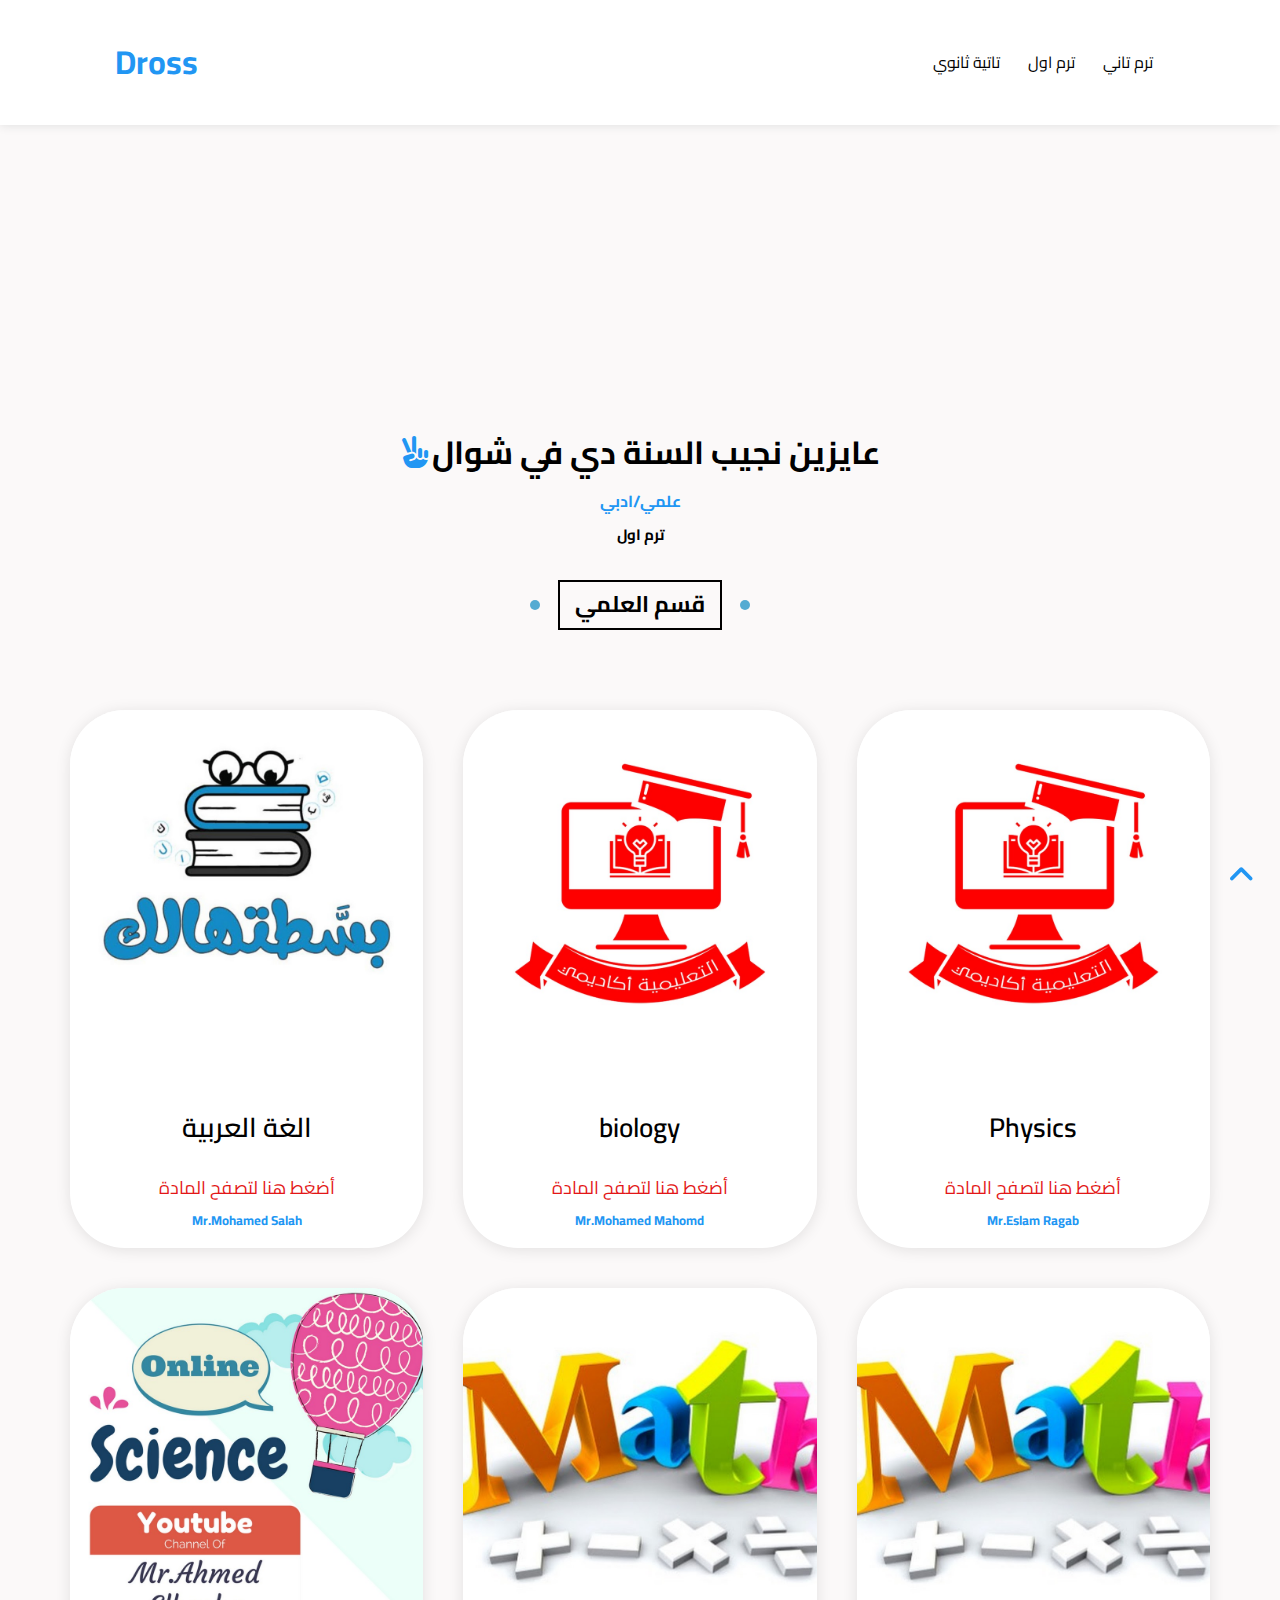
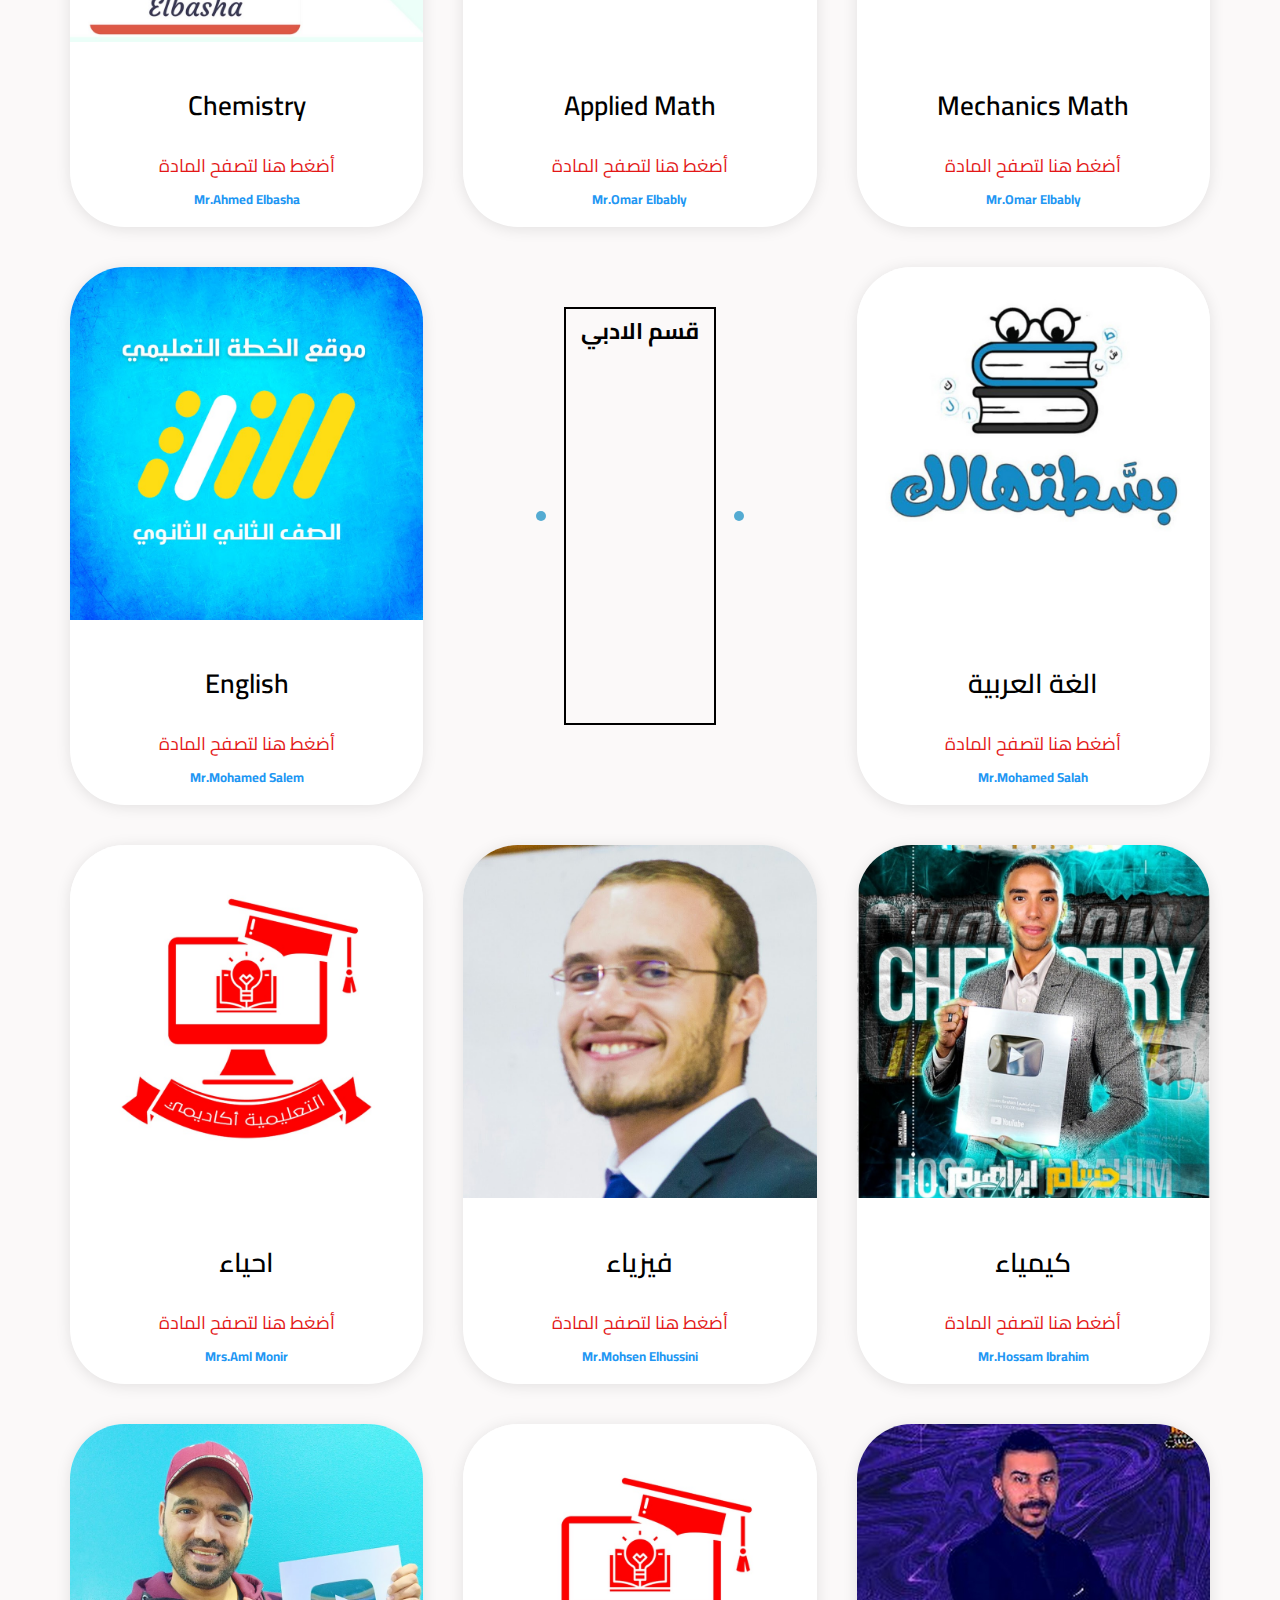
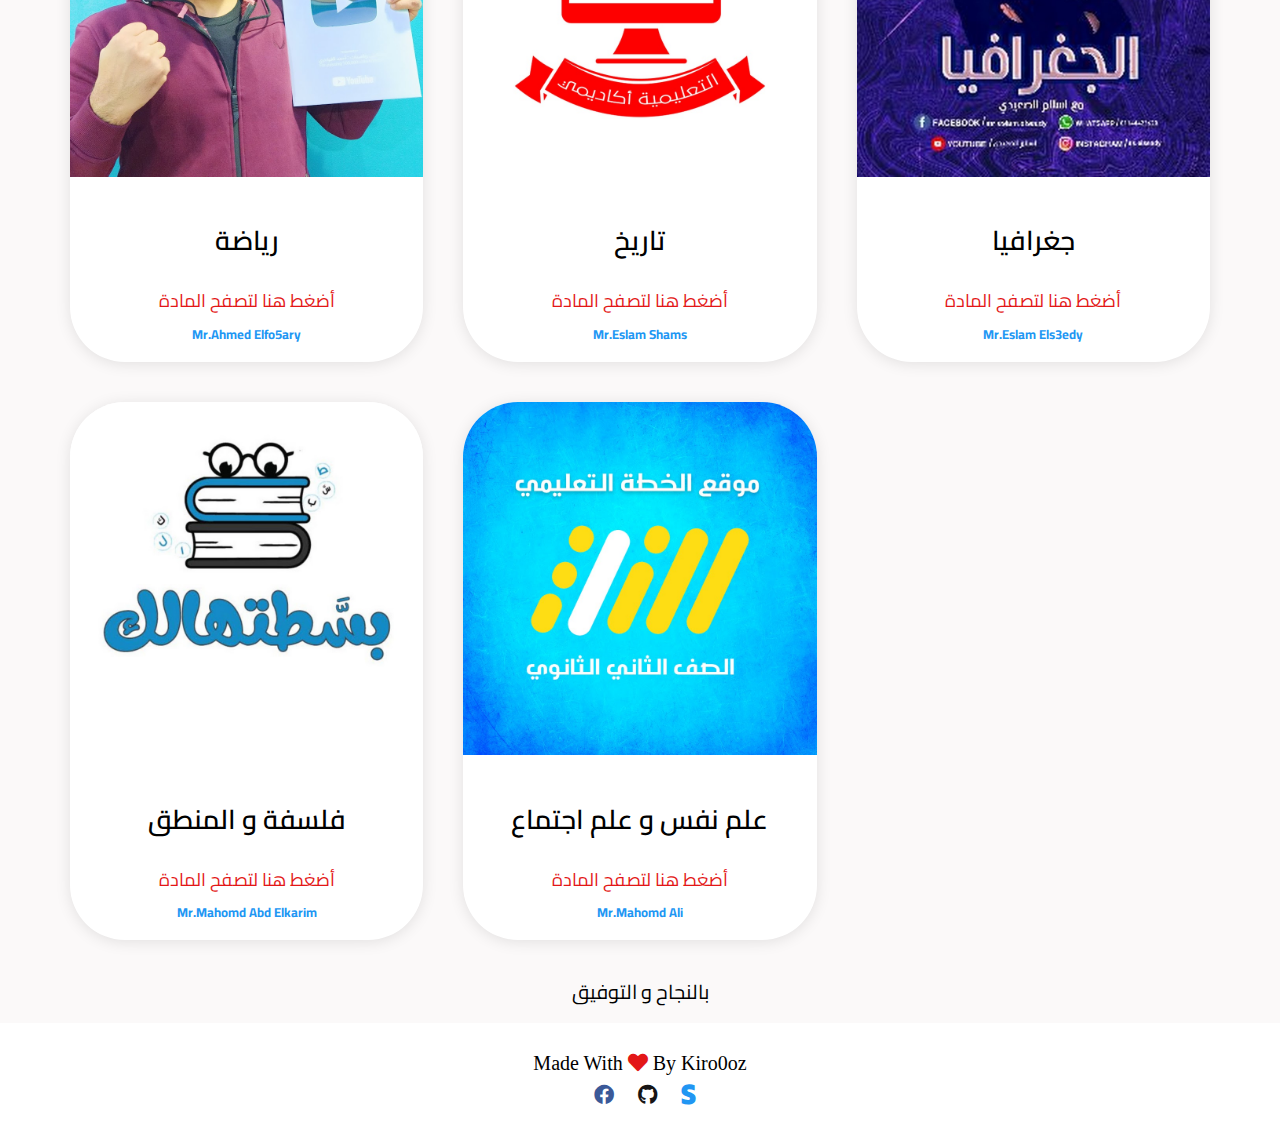
<file: first_tirm.html>
<!DOCTYPE html>
<html lang="en">

<head>
  <meta charset="UTF-8">
  <meta name="viewport" content="width=\, initial-scale=1.0">
  <title>DROSS</title>
  <!--  Main templete css file -->
  <link rel="stylesheet" href="CSS FOLDER/Work.CSS">
  <link rel="stylesheet" href="CSS FOLDER/home.css">
  <!-- Render all elments normally-->
  <link rel="stylesheet" href="CSS FOLDER/normalize.css">
  <!-- Font Awesome Library -->
  <link rel="stylesheet" href="CSS FOLDER/all.min.css">
  <!-- Google font -->
  <link rel="preconnect" href="https://fonts.googleapis.com">
  <link rel="preconnect" href="https://fonts.gstatic.com" crossorigin>
  <link href="https://fonts.googleapis.com/css2?family=Cairo:wght@200;300;400;600;700;900&display=swap"
    rel="stylesheet">
    <!-- icon IMAGE -->
    <link rel="icon" href="img/education.png">
</head>

<body>
<header>
  <div class="containerr">
    <nav>
      <a href="#" class="logo" id="logo">Dross</a>
      <div class="nav-links" id="navLinks">
        <i class="fa fa-times" onclick="hideMenu()"></i>
        <ul>
          <li><a href="home.html" class="active">تاتية ثانوي</a></li>
          <li><a href="first_tirm.html">ترم اول</a></li>
          <li><a href="sec_tirm.html">ترم تاني</a></li>
        </ul>
      </div>
      <i class="fa fa-bars" onclick="showMenu()"></i>
    </nav>
    <div class="text-box">
      <h1> <i class="fas fa-hand-peace"></i>عايزين نجيب السنة دي في شوال</h1>
      <p><a href="#elmy" class="elmy">علمي</a><a href="#adby" class="adby">/ادبي</a></p>
      <p class="first-tirm">ترم اول</p>
    </div>
  </div>
</header>


<div class="doros" id="doros">
  <div class="heading">
    <a id="elmy">
      <h2>قسم العلمي</h2>
    </a>
  </div>
  <div class="container">
    <div class="box">
      <img src="img/bshalk.jpg" alt="">
      <div class="text-boxx">
        <h3>الغة العربية</h3>
        <a href=https://www.youtube.com/c/%D8%A8%D8%B3%D8%B7%D8%AA%D9%87%D8%A7%D9%84%D9%8311/playlists target="_balnk"> أضغط هنا لتصفح المادة</a>
        <p class="mr">Mr.Mohamed Salah</p>
      </div>
    </div>
    <div class="box">
      <img src="img/elt3mia.jpg" alt="">
      <div class="text-boxx">
        <h3>biology</h3>
        <a href=https://www.youtube.com/watch?v=4DmwVOUTobE&list=PLdqVMYpRqXPvw-5wMhHgu-QMcK_r9e2kd&ab_channel=%D8%A7%D9%84%D8%AA%D8%B9%D9%84%D9%8A%D9%85%D9%8A%D8%A9%D8%A3%D9%83%D8%A7%D8%AF%D9%8A%D9%85%D9%8A"" target="_balnk">أضغط هنا لتصفح المادة</a>
        <p class="mr">Mr.Mohamed Mahomd</p>
      </div>
    </div>
    <div class="box">
      <img src="img/elt3mia.jpg" alt="">
      <div class="text-boxx">
        <h3>Physics</h3>
        <a href=https://www.youtube.com/watch?v=Bip46-j1pk0&list=PLdqVMYpRqXPtzGP_YrjZZbZa3D3enQHDN&index=1&ab_channel=%D8%A7%D9%84%D8%AA%D8%B9%D9%84%D9%8A%D9%85%D9%8A%D8%A9%D8%A3%D9%83%D8%A7%D8%AF%D9%8A%D9%85%D9%8A target="_balnk">أضغط هنا لتصفح المادة</a>
        <p class="mr">Mr.Eslam Ragab</p>
      </div>
    </div>
    <div class="box">
      <img src="img/scince.jpg" alt="">
      <div class="text-boxx">
        <h3>Chemistry</h3>
        <a href=https://www.youtube.com/watch?v=g8bJCBsihZ0&list=PL9G2b37WxBAJ8i97XnKOw-Gubtu8X39Ab&index=1&ab_channel=Mr.AhmedElbasha target="_balnk">أضغط هنا لتصفح المادة</a>
        <p class="mr">Mr.Ahmed Elbasha</p>
      </div>
    </div>
    <div class="box">
      <img src="img/math.jpg" alt="">
      <div class="text-boxx">
        <h3>Applied Math </h3>
        <a href=https://www.youtube.com/watch?v=U1_Ouq0WCjk&list=PLr2PNwjgQsFOSXGG4BPgRJOBpyewuFluB&ab_channel=MrOmarElbably target="_balnk">أضغط هنا لتصفح المادة</a>
        <p class="mr">Mr.Omar Elbably</p>
      </div>
    </div>
    <div class="box">
      <img src="img/math.jpg" alt="">
      <div class="text-boxx">
        <h3>Mechanics Math</h3>
        <a href=https://www.youtube.com/watch?v=S3_U3uu6mBE&list=PLr2PNwjgQsFMLw5w8Hsh27z6TQVMv75Rv&ab_channel=MrOmarElbably"" target="_balnk">أضغط هنا لتصفح المادة</a>
        <p class="mr">Mr.Omar Elbably</p>
      </div>
    </div>
    <div class="box">
      <img src="img/eh5eta.jpg" alt="">
      <div class="text-boxx">
        <h3>English</h3>
        <a href=https://www.youtube.com/watch?v=p4uBKz9FZyk&list=PLzHvuEL4W-mPaL0g1mNxohk3gAptr0a0l&ab_channel=ELkheta-%D8%A7%D9%84%D8%AE%D8%B7%D8%A9%D8%A7%D9%84%D8%AA%D8%B9%D9%84%D9%8A%D9%85%D9%89-%D8%A7%D9%84%D8%AB%D8%A7%D9%86%D9%8A%D8%A7%D9%84%D8%AB%D8%A7%D9%86%D9%88%D9%8A"" target="_balnk">أضغط هنا لتصفح المادة</a>
        <p class="mr">Mr.Mohamed Salem</p>
      </div>
    </div>
    <div class="heading">
      <a id="adby">
        <h2>قسم الادبي</h2>
      </a>
    </div>
    <div class="box">
      <img src="img/bshalk.jpg" alt="">
      <div class="text-boxx">
        <h3>الغة العربية</h3>
        <a href=https://www.youtube.com/c/%D8%A8%D8%B3%D8%B7%D8%AA%D9%87%D8%A7%D9%84%D9%8311/playlists target="_balnk"> أضغط هنا لتصفح المادة</a>
        <p class="mr">Mr.Mohamed Salah</p>
      </div>
    </div>
    <div class="box">
      <img src="img/elt3mia.jpg" alt="">
      <div class="text-boxx">
        <h3>احياء </h3>
        <a href=https://www.youtube.com/watch?v=541D119lpp0&list=PLdqVMYpRqXPs-iRStV3lOX60oR2xFtYHo&ab_channel=%D8%A7%D9%84%D8%AA%D8%B9%D9%84%D9%8A%D9%85%D9%8A%D8%A9%D8%A3%D9%83%D8%A7%D8%AF%D9%8A%D9%85%D9%8A"" target="_balnk">أضغط هنا لتصفح المادة</a>
        <p class="mr">Mrs.Aml Monir</p>
      </div>
    </div>
    <div class="box">
      <img src="img/unnamed.jpg" alt="">
      <div class="text-boxx">
        <h3>فيزياء</h3>
        <a href=https://www.youtube.com/watch?v=6aOgEWw9UzU&list=PLHUgzYbc31ygW73NM-CBwUh2Lb9I4ltJJ&ab_channel=MohsenElhussiniElsady"" target="_balnk">أضغط هنا لتصفح المادة</a>
        <p class="mr">Mr.Mohsen Elhussini</p>
      </div>
    </div>
    <div class="box">
      <img src="img/chmistry.jpg" alt="">
      <div class="text-boxx">
        <h3>كيمياء</h3>
        <a href=https://www.youtube.com/watch?v=A2fc3hHvuEw&list=PL1b4Uzcyl5nYZNPl0AwgBpMCT-t1IaXMq&index=1&ab_channel=Mr.HossamIbrahiml%D8%AD%D8%B3%D8%A7%D9%85%D8%A7%D8%A8%D8%B1%D8%A7%D9%87%D9%8A%D9%85"" target="_balnk">أضغط هنا لتصفح المادة</a>
        <p class="mr">Mr.Hossam Ibrahim</p>
      </div>
    </div>
    <div class="box">
      <img src="img/unnamed (2).jpg" alt="">
      <div class="text-boxx">
        <h3>رياضة</h3>
        <a href=https://www.youtube.com/channel/UCwosrv5OsO8ex3wHlpuh76Q/playlists target="_balnk">أضغط هنا لتصفح المادة</a>
        <p class="mr">Mr.Ahmed Elfo5ary</p>
      </div>
    </div>
    <div class="box">
      <img src="img/elt3mia.jpg" alt="">
      <div class="text-boxx">
        <h3>تاريخ</h3>
        <a href=https://www.youtube.com/watch?v=EUZxwY-KvCU&list=PLdqVMYpRqXPsYsOWqU9BK8FLTTCkRj5mV&ab_channel=%D8%A7%D9%84%D8%AA%D8%B9%D9%84%D9%8A%D9%85%D9%8A%D8%A9%D8%A3%D9%83%D8%A7%D8%AF%D9%8A%D9%85%D9%8A target="_balnk">أضغط هنا لتصفح المادة</a>
        <p class="mr">Mr.Eslam Shams</p>
      </div>
    </div>
    <div class="box">
      <img src="img/g8rafia.jpg" alt="">
      <div class="text-boxx">
        <h3>جغرافيا </h3>
        <a href=https://www.youtube.com/watch?v=RakbiI655HM&list=PLJIEYwnGVOBD0NRRpTxYi1y4NXmP3-iM2&ab_channel=%D8%A5%D8%B3%D9%84%D8%A7%D9%85%D8%A7%D9%84%D8%B5%D8%B9%D9%8A%D8%AF%D9%89 target="_balnk">أضغط هنا لتصفح المادة</a>
        <p class="mr">Mr.Eslam Els3edy</p>
      </div>
    </div>
    <div class="box">
      <img src="img/bshalk.jpg" alt="">
      <div class="text-boxx">
        <h3>فلسفة و المنطق </h3>
        <a href=https://www.youtube.com/watch?v=sd5ok7yj5O8&list=PL1wB5NguzsNrGsVPRM4bxnmWPlb0Tl9MK&ab_channel=%D8%A8%D8%B3%D8%B7%D8%AA%D9%87%D8%A7%D9%84%D9%832 target="_balnk">أضغط هنا لتصفح المادة</a>
        <p class="mr">Mr.Mahomd Abd Elkarim</p>
      </div>
    </div>
    <div class="box">
      <img src="img/eh5eta.jpg" alt="">
      <div class="text-boxx">
        <h3>علم نفس و علم اجتماع </h3>
        <a href=https://www.youtube.com/watch?v=c-EHz0y4UZo&list=PLzHvuEL4W-mM1AssQruEQCFDOxuWpG-OZ&ab_channel=ELkheta-%D8%A7%D9%84%D8%AE%D8%B7%D8%A9%D8%A7%D9%84%D8%AA%D8%B9%D9%84%D9%8A%D9%85%D9%89-%D8%A7%D9%84%D8%AB%D8%A7%D9%86%D9%8A%D8%A7%D9%84%D8%AB%D8%A7%D9%86%D9%88%D9%8A target="_balnk">أضغط هنا لتصفح المادة</a>
        <p class="mr">Mr.Mahomd Ali</p>
      </div>
    </div>
  </div>
</div>

<p class="end">بالنجاح و التوفيق</p>
<footer id="foot">
  <div class="container">
    <div class="copyright">
    <p>Made With <i class="fas fa-heart"></i> By Kiro0oz</p>
    </div>
    <div class="icon">
    <a href="https://www.facebook.com/profile.php?id=100027281080933" target="_blank"><i class="fab fa-facebook"></i></a>
    <a href="https://github.com/Kiro0oz" target="_blank"><i class="fab fa-github"></i></a>
    <a href="https://www.sololearn.com/profile/23362032" target="_blank"><i class="fab fa-stripe-s"></i></a>
  </div>
  </div>
</footer>

<div class="up">
  <a href="#logo">
    <i class="fas fa-angle-up"></i>
  </a>
</div>


<script>
  var navLinks = document.getElementById("navLinks");
  function showMenu() {
    navLinks.style.right = "0"
  }
  function hideMenu() {
    navLinks.style.right = "-200px"
  }
</script>

</body>
</file>
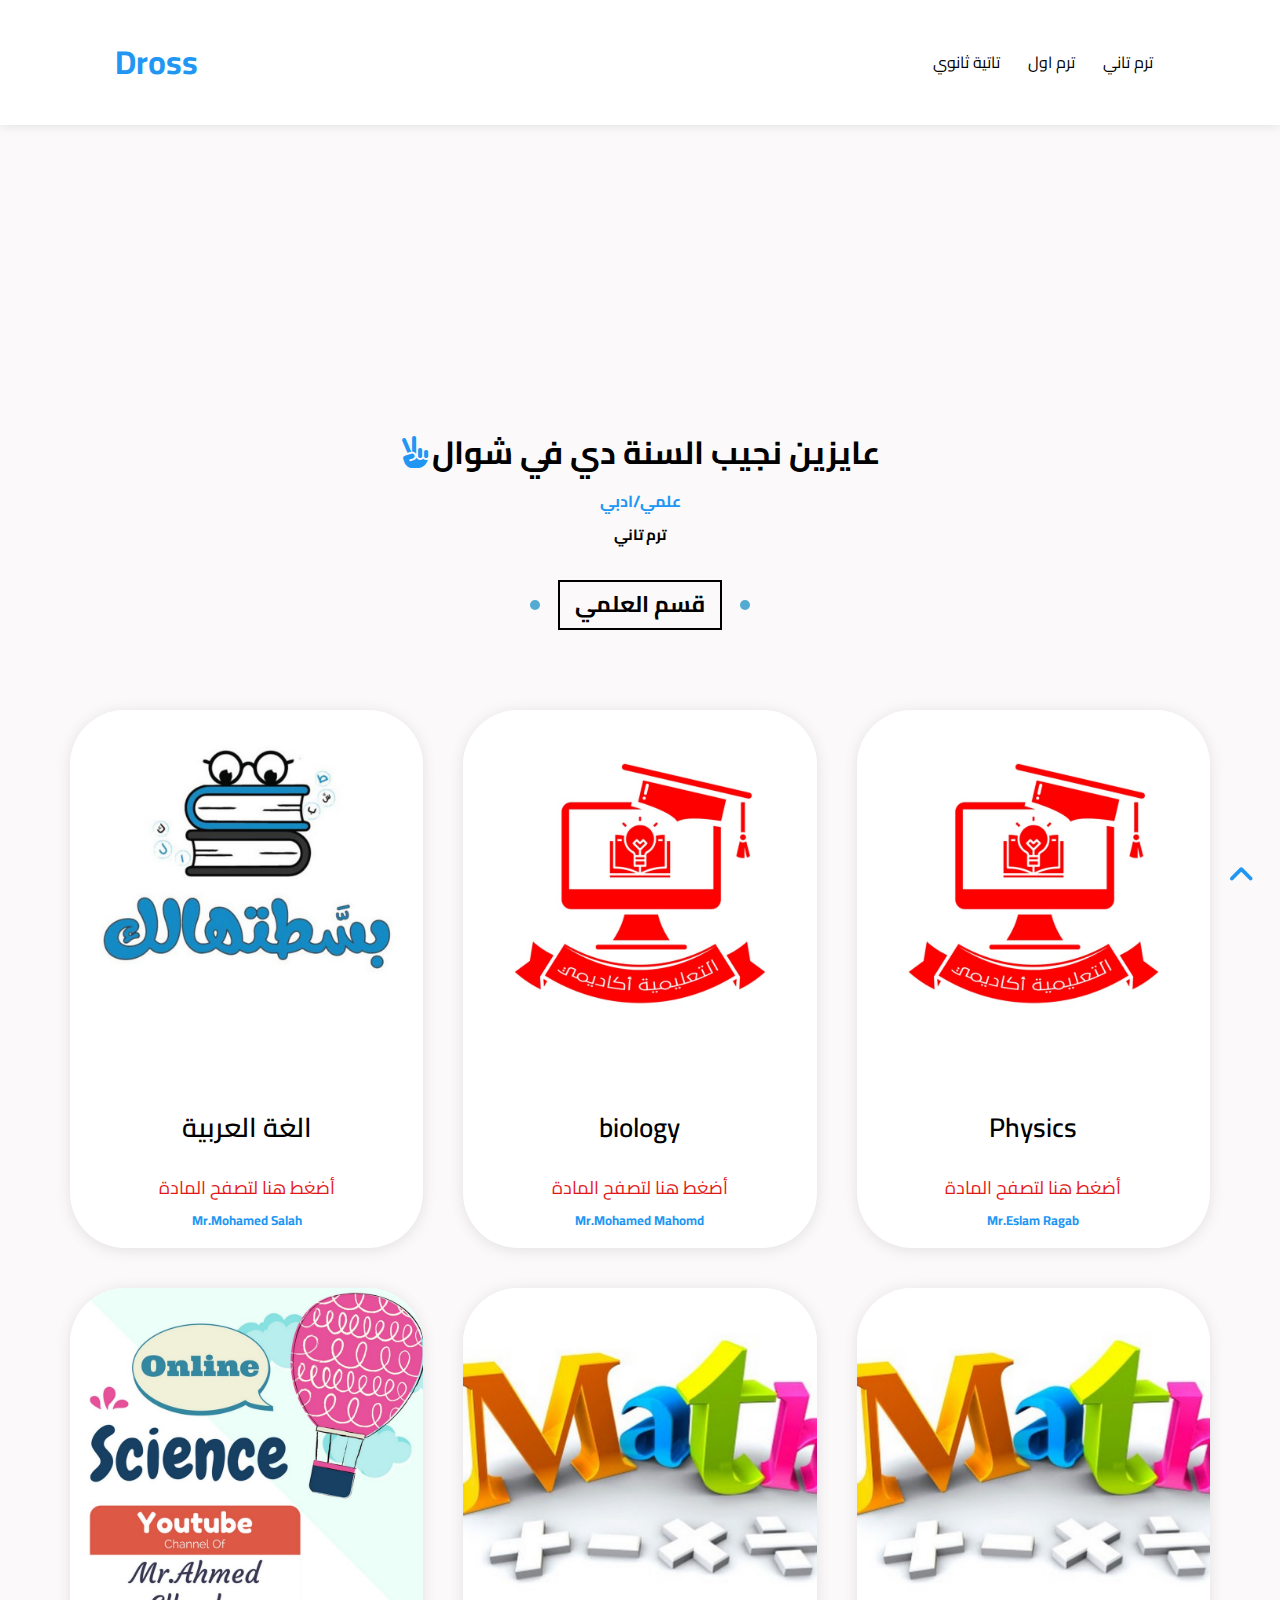
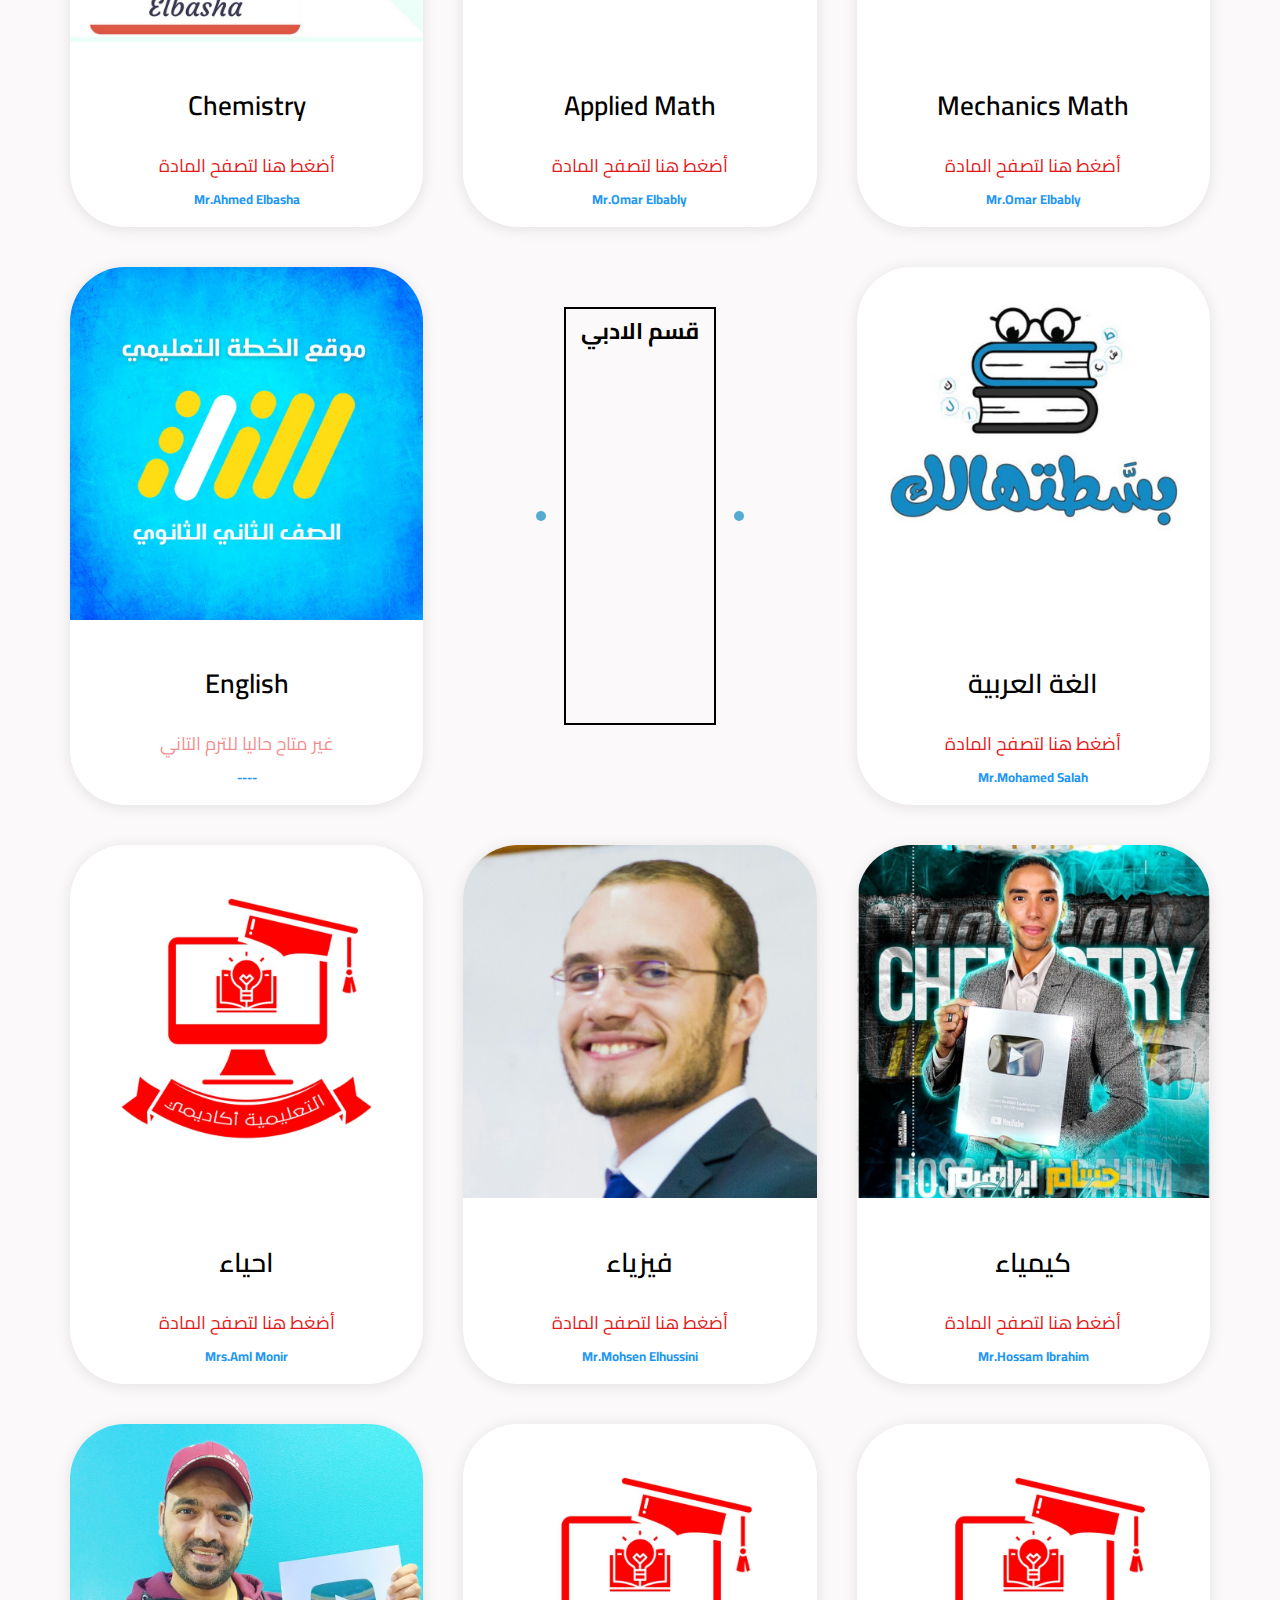
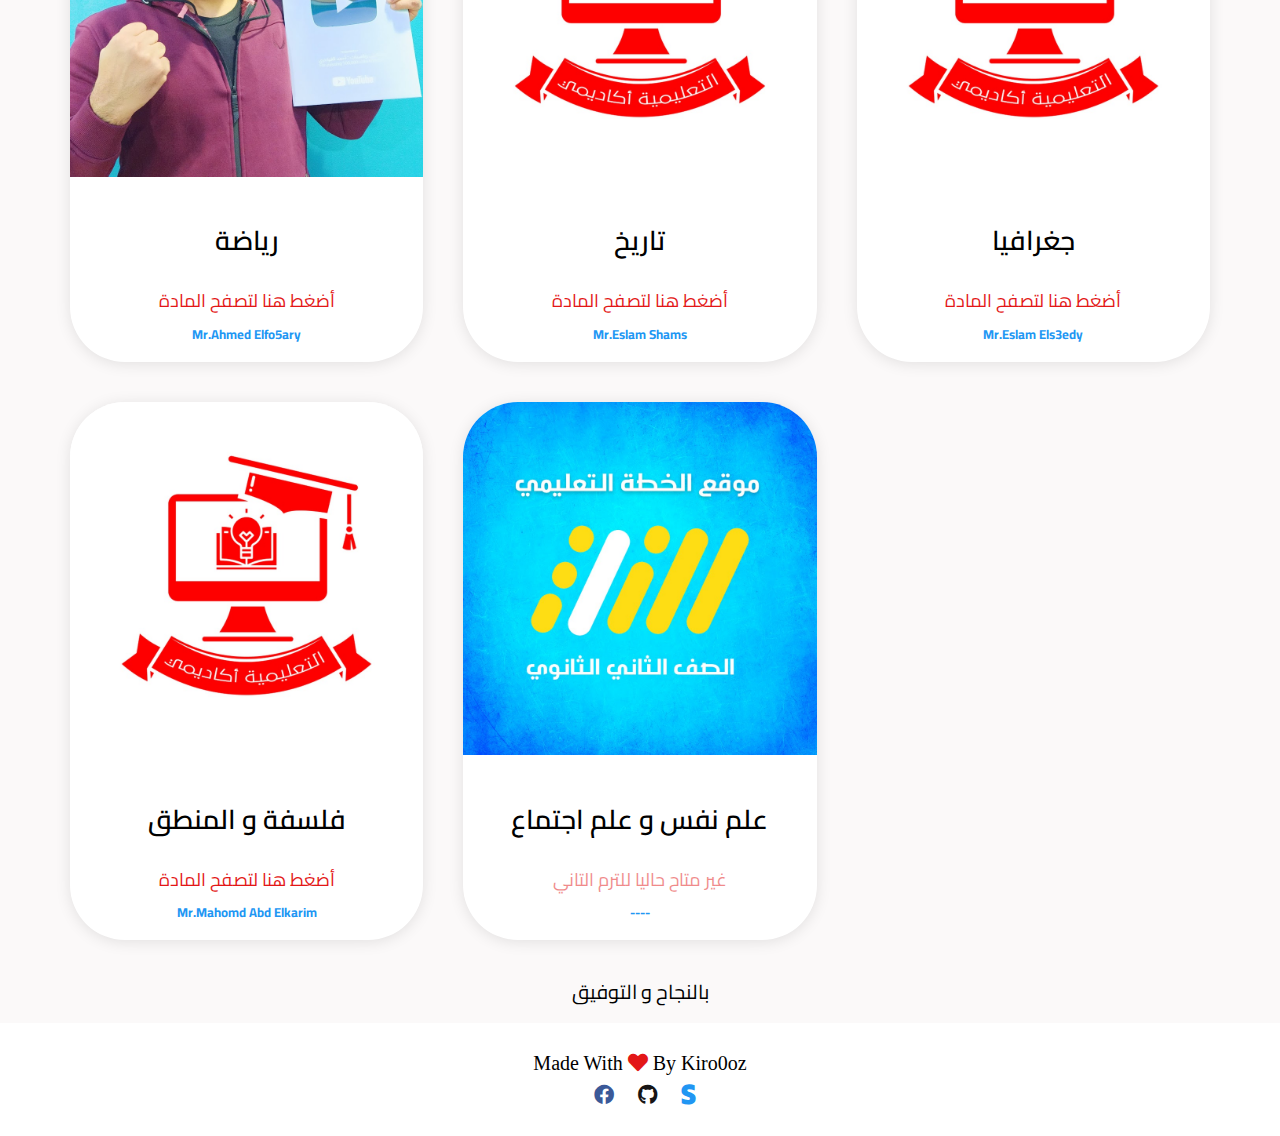
<file: home.html>
<!DOCTYPE html>
<html lang="en">

<head>
  <meta charset="UTF-8">
  <meta name="viewport" content="width=\, initial-scale=1.0">
  <title>DROSS</title>
  <!--  Main templete css file -->
  <link rel="stylesheet" href="CSS FOLDER/Work.CSS">
  <link rel="stylesheet" href="CSS FOLDER/home.css">
  <!-- Render all elments normally-->
  <link rel="stylesheet" href="CSS FOLDER/normalize.css">
  <!-- Font Awesome Library -->
  <link rel="stylesheet" href="CSS FOLDER/all.min.css">
  <!-- Google font -->
  <link rel="preconnect" href="https://fonts.googleapis.com">
  <link rel="preconnect" href="https://fonts.gstatic.com" crossorigin>
  <link href="https://fonts.googleapis.com/css2?family=Cairo:wght@200;300;400;600;700;900&display=swap"
    rel="stylesheet">
    <!-- icon IMAGE -->
    <link rel="icon" href="img/education.png">
</head>

<body>
<header>
  <div class="containerr">
    <nav>
      <a href="#" class="logo" id="logo">Dross</a>
      <div class="nav-links" id="navLinks">
        <i class="fa fa-times" onclick="hideMenu()"></i>
        <ul>
          <li><a href="home.html" class="active">تاتية ثانوي</a></li>
          <li><a href="first_tirm.html">ترم اول</a></li>
          <li><a href="sec_tirm.html">ترم تاني</a></li>
        </ul>
      </div>
      <i class="fa fa-bars" onclick="showMenu()"></i>
    </nav>
    <div class="text-box">
      <h1> <i class="fas fa-hand-peace"></i>عايزين نجيب السنة دي في شوال</h1>
      <p><a href="#elmy" class="elmy">علمي</a><a href="#adby" class="adby">/ادبي</a></p>
      <p class="first-tirm">ترم تاني</p>
    </div>
  </div>
</header>


<div class="doros" id="doros">
  <div class="heading">
    <a id="elmy">
      <h2>قسم العلمي</h2>
    </a>
  </div>
  <div class="container">
    <div class="box">
      <img src="img/bshalk.jpg" alt="">
      <div class="text-boxx">
        <h3>الغة العربية</h3>
        <a href=https://www.youtube.com/c/%D8%A8%D8%B3%D8%B7%D8%AA%D9%87%D8%A7%D9%84%D9%8311/playlists target="_blank"> أضغط هنا لتصفح المادة</a>
        <p class="mr">Mr.Mohamed Salah</p>
      </div>
    </div>
    <div class="box">
      <img src="img/elt3mia.jpg" alt="">
      <div class="text-boxx">
        <h3>biology</h3>
        <a href=https://www.youtube.com/watch?v=JD4s4cTYd58&list=PLdqVMYpRqXPvw-5wMhHgu-QMcK_r9e2kd&index=33&ab_channel=%D8%A7%D9%84%D8%AA%D8%B9%D9%84%D9%8A%D9%85%D9%8A%D8%A9%D8%A3%D9%83%D8%A7%D8%AF%D9%8A%D9%85%D9%8A target="_blank">أضغط هنا لتصفح المادة</a>
        <p class="mr">Mr.Mohamed Mahomd</p>
      </div>
    </div>
    <div class="box">
      <img src="img/elt3mia.jpg" alt="">
      <div class="text-boxx">
        <h3>Physics</h3>
        <a href=https://www.youtube.com/watch?v=dMis0TYNJuk&list=PLdqVMYpRqXPtzGP_YrjZZbZa3D3enQHDN&index=30&ab_channel=%D8%A7%D9%84%D8%AA%D8%B9%D9%84%D9%8A%D9%85%D9%8A%D8%A9%D8%A3%D9%83%D8%A7%D8%AF%D9%8A%D9%85%D9%8A target="_blank">أضغط هنا لتصفح المادة</a>
        <p class="mr">Mr.Eslam Ragab</p>
      </div>
    </div>
    <div class="box">
      <img src="img/scince.jpg" alt="">
      <div class="text-boxx">
        <h3>Chemistry</h3>
        <a href=https://www.youtube.com/watch?v=ObcHh2I_owM&list=PL9G2b37WxBAKnQFbjJDwj2h8_BglyDcdf&ab_channel=Mr.AhmedElbasha target="_blank">أضغط هنا لتصفح المادة</a>
        <p class="mr">Mr.Ahmed Elbasha</p>
      </div>
    </div>
    <div class="box">
      <img src="img/math.jpg" alt="">
      <div class="text-boxx">
        <h3>Applied Math </h3>
        <a href=https://www.youtube.com/watch?v=6SS6BVs8cAA&list=PLr2PNwjgQsFP6RR1dIVrnnfNYWogK1w1y&ab_channel=MrOmarElbably target="_blank">أضغط هنا لتصفح المادة</a>
        <p class="mr">Mr.Omar Elbably</p>
      </div>
    </div>
    <div class="box">
      <img src="img/math.jpg" alt="">
      <div class="text-boxx">
        <h3>Mechanics Math</h3>
        <a href=https://www.youtube.com/watch?v=45f-TVluqrI&list=PLr2PNwjgQsFMxX_N_RWWx_UxqKzjnKZmv&ab_channel=MrOmarElbably target="_blank">أضغط هنا لتصفح المادة</a>
        <p class="mr">Mr.Omar Elbably</p>
      </div>
    </div>
    <div class="box">
      <img src="img/eh5eta.jpg" alt="">
      <div class="text-boxx">
        <h3>English</h3>
        <a href="#elmy" class="not-avilaple">غير متاح حاليا للترم التاني</a>
        <p class="mr">----</p>
      </div>
    </div>
    <div class="heading">
      <a id="adby">
        <h2>قسم الادبي</h2>
      </a>
    </div>
    <div class="box">
      <img src="img/bshalk.jpg" alt="">
      <div class="text-boxx">
        <h3>الغة العربية</h3>
        <a href=https://www.youtube.com/c/%D8%A8%D8%B3%D8%B7%D8%AA%D9%87%D8%A7%D9%84%D9%8311/playlists target="_blank"> أضغط هنا لتصفح المادة</a>
        <p class="mr">Mr.Mohamed Salah</p>
      </div>
    </div>
    <div class="box">
      <img src="img/elt3mia.jpg" alt="">
      <div class="text-boxx">
        <h3>احياء </h3>
        <a href=https://www.youtube.com/watch?v=kksapYQlv_c&list=PLdqVMYpRqXPs-iRStV3lOX60oR2xFtYHo&index=28&ab_channel=%D8%A7%D9%84%D8%AA%D8%B9%D9%84%D9%8A%D9%85%D9%8A%D8%A9%D8%A3%D9%83%D8%A7%D8%AF%D9%8A%D9%85%D9%8A" target="_blank">أضغط هنا لتصفح المادة</a>
        <p class="mr">Mrs.Aml Monir</p>
      </div>
    </div>
    <div class="box">
      <img src="img/unnamed.jpg" alt="">
      <div class="text-boxx">
        <h3>فيزياء</h3>
        <a href=https://www.youtube.com/watch?v=AJgq3jSq2bE&list=PLHUgzYbc31yhcUpps3fJEkL9CT80LBXIg&ab_channel=MohsenElhussiniElsady target="_blank">أضغط هنا لتصفح المادة</a>
        <p class="mr">Mr.Mohsen Elhussini</p>
      </div>
    </div>
    <div class="box">
      <img src="img/chmistry.jpg" alt="">
      <div class="text-boxx">
        <h3>كيمياء</h3>
        <a href=https://www.youtube.com/watch?v=LbcfEw1FRjI&list=PL1b4Uzcyl5nZptg67Vq17tTcscAEGxT3B&ab_channel=Mr.HossamIbrahiml%D8%AD%D8%B3%D8%A7%D9%85%D8%A7%D8%A8%D8%B1%D8%A7%D9%87%D9%8A%D9%85 target="_blank">أضغط هنا لتصفح المادة</a>
        <p class="mr">Mr.Hossam Ibrahim</p>
      </div>
    </div>
    <div class="box">
      <img src="img/unnamed (2).jpg" alt="">
      <div class="text-boxx">
        <h3>رياضة</h3>
        <a href=https://www.youtube.com/channel/UCwosrv5OsO8ex3wHlpuh76Q/playlists target="_blank">أضغط هنا لتصفح المادة</a>
        <p class="mr">Mr.Ahmed Elfo5ary</p>
      </div>
    </div>
    <div class="box">
      <img src="img/elt3mia.jpg" alt="">
      <div class="text-boxx">
        <h3>تاريخ</h3>
        <a href=https://www.youtube.com/watch?v=rJ4xO6oSZZ8&list=PLdqVMYpRqXPsYsOWqU9BK8FLTTCkRj5mV&index=19&ab_channel=%D8%A7%D9%84%D8%AA%D8%B9%D9%84%D9%8A%D9%85%D9%8A%D8%A9%D8%A3%D9%83%D8%A7%D8%AF%D9%8A%D9%85%D9%8A target="_blank">أضغط هنا لتصفح المادة</a>
        <p class="mr">Mr.Eslam Shams</p>
      </div>
    </div>
    <div class="box">
      <img src="img/elt3mia.jpg" alt="">
      <div class="text-boxx">
        <h3>جغرافيا </h3>
        <a href=https://www.youtube.com/watch?v=bASdt19d3Io&list=PLdqVMYpRqXPvnvAMWD8OVeI82cy-kqKlX&index=20&ab_channel=%D8%A7%D9%84%D8%AA%D8%B9%D9%84%D9%8A%D9%85%D9%8A%D8%A9%D8%A3%D9%83%D8%A7%D8%AF%D9%8A%D9%85%D9%8A target="_blank">أضغط هنا لتصفح المادة</a>
        <p class="mr">Mr.Eslam Els3edy</p>
      </div>
    </div>
    <div class="box">
      <img src="img/elt3mia.jpg" alt="">
      <div class="text-boxx">
        <h3>فلسفة و المنطق </h3>
        <a href=https://www.youtube.com/watch?v=M8aeb-RM0yc&list=PLdqVMYpRqXPvj4k1XfyOf2a_idpK0Uwxa&index=17&ab_channel=%D8%A7%D9%84%D8%AA%D8%B9%D9%84%D9%8A%D9%85%D9%8A%D8%A9%D8%A3%D9%83%D8%A7%D8%AF%D9%8A%D9%85%D9%8A target="_blank">أضغط هنا لتصفح المادة</a>
        <p class="mr">Mr.Mahomd Abd Elkarim</p>
      </div>
    </div>
    <div class="box">
      <img src="img/eh5eta.jpg" alt="">
      <div class="text-boxx">
        <h3>علم نفس و علم اجتماع </h3>
        <a href="#adby" class="not-avilaple">غير متاح حاليا للترم التاني</a>
        <p class="mr">----</p>
      </div>
    </div>
  </div>
</div>

<p class="end">بالنجاح و التوفيق</p>
<footer id="foot">
  <div class="container">
    <div class="copyright">
    <p>Made With <i class="fas fa-heart"></i> By Kiro0oz</p>
    </div>
    <div class="icon">
    <a href="https://www.facebook.com/profile.php?id=100027281080933" target="_blank"><i class="fab fa-facebook"></i></a>
    <a href="https://github.com/Kiro0oz" target="_blank"><i class="fab fa-github"></i></a>
    <a href="https://www.sololearn.com/profile/23362032" target="_blank"><i class="fab fa-stripe-s"></i></a>
  </div>
  </div>
</footer>

<div class="up">
  <a href="#logo">
    <i class="fas fa-angle-up"></i>
  </a>
</div>


<script>
  var navLinks = document.getElementById("navLinks");
  function showMenu() {
    navLinks.style.right = "0"
  }
  function hideMenu() {
    navLinks.style.right = "-200px"
  }
</script>

</body>
</file>
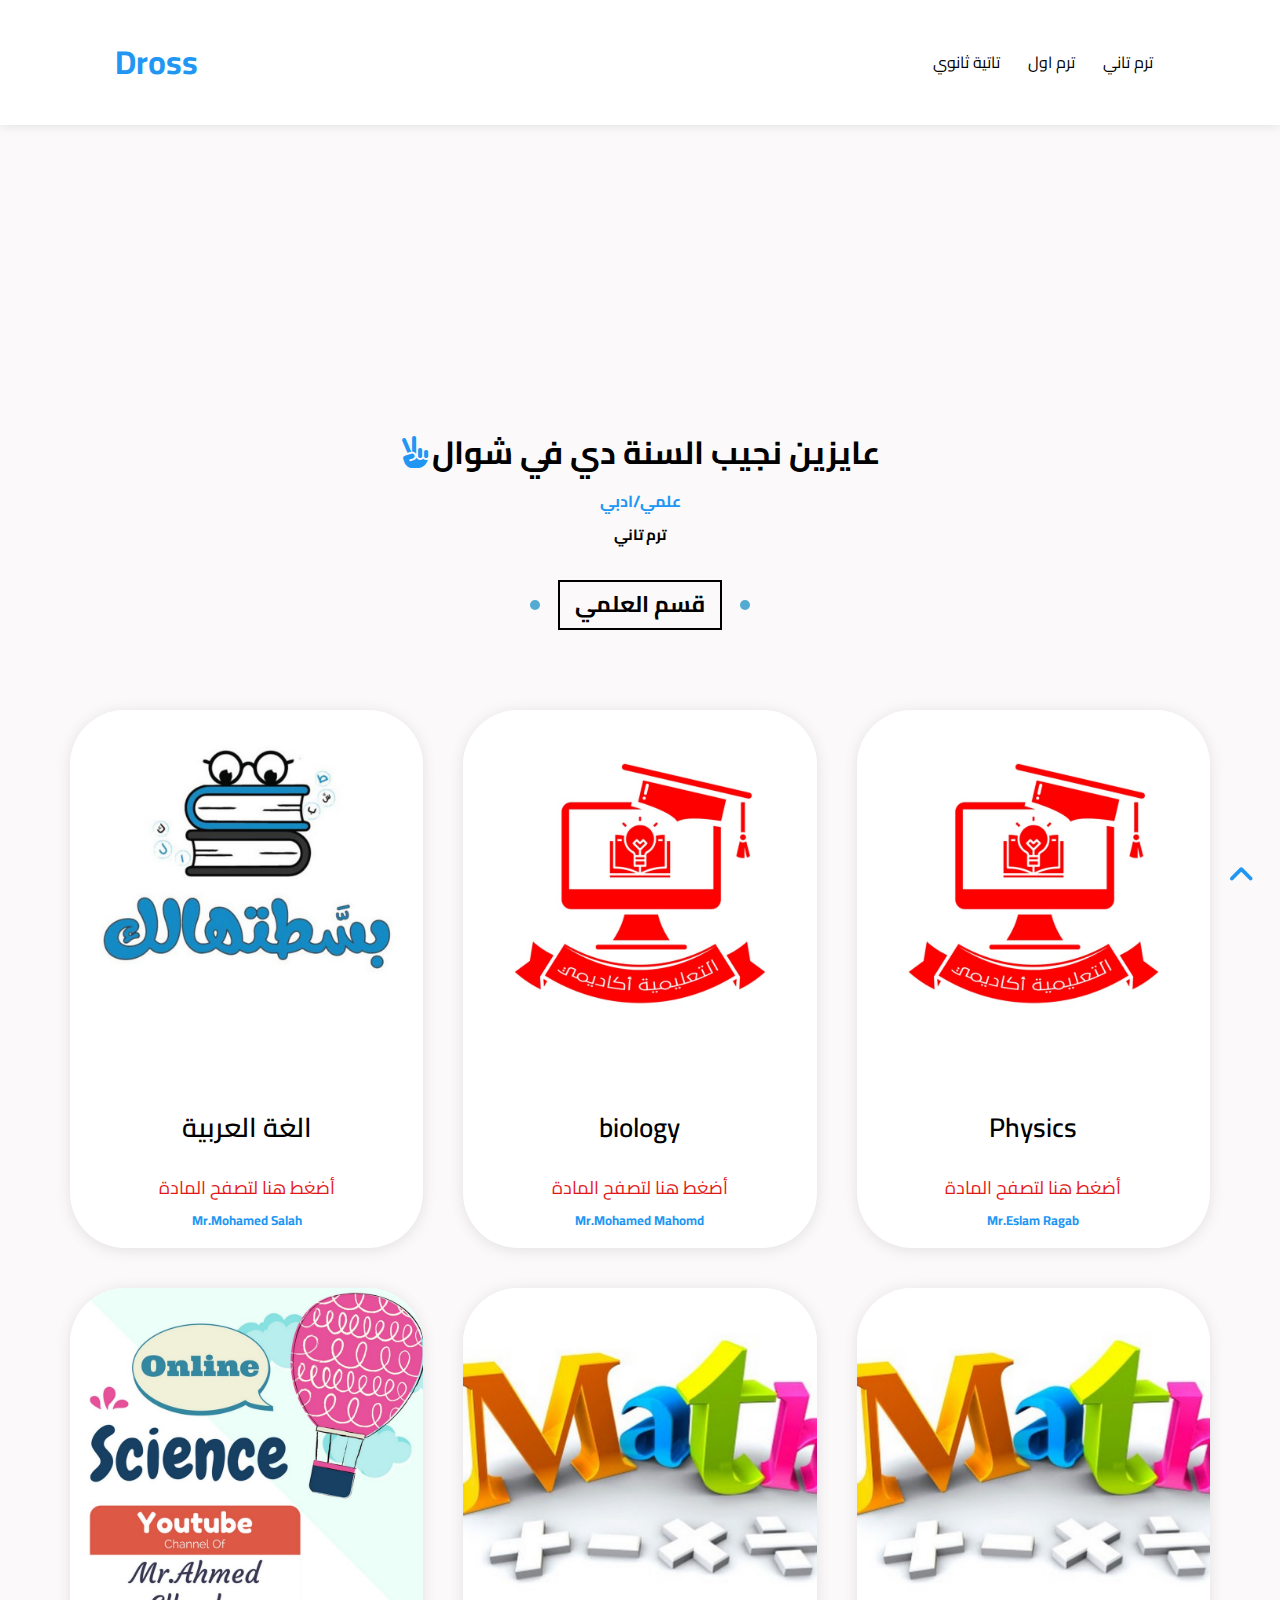
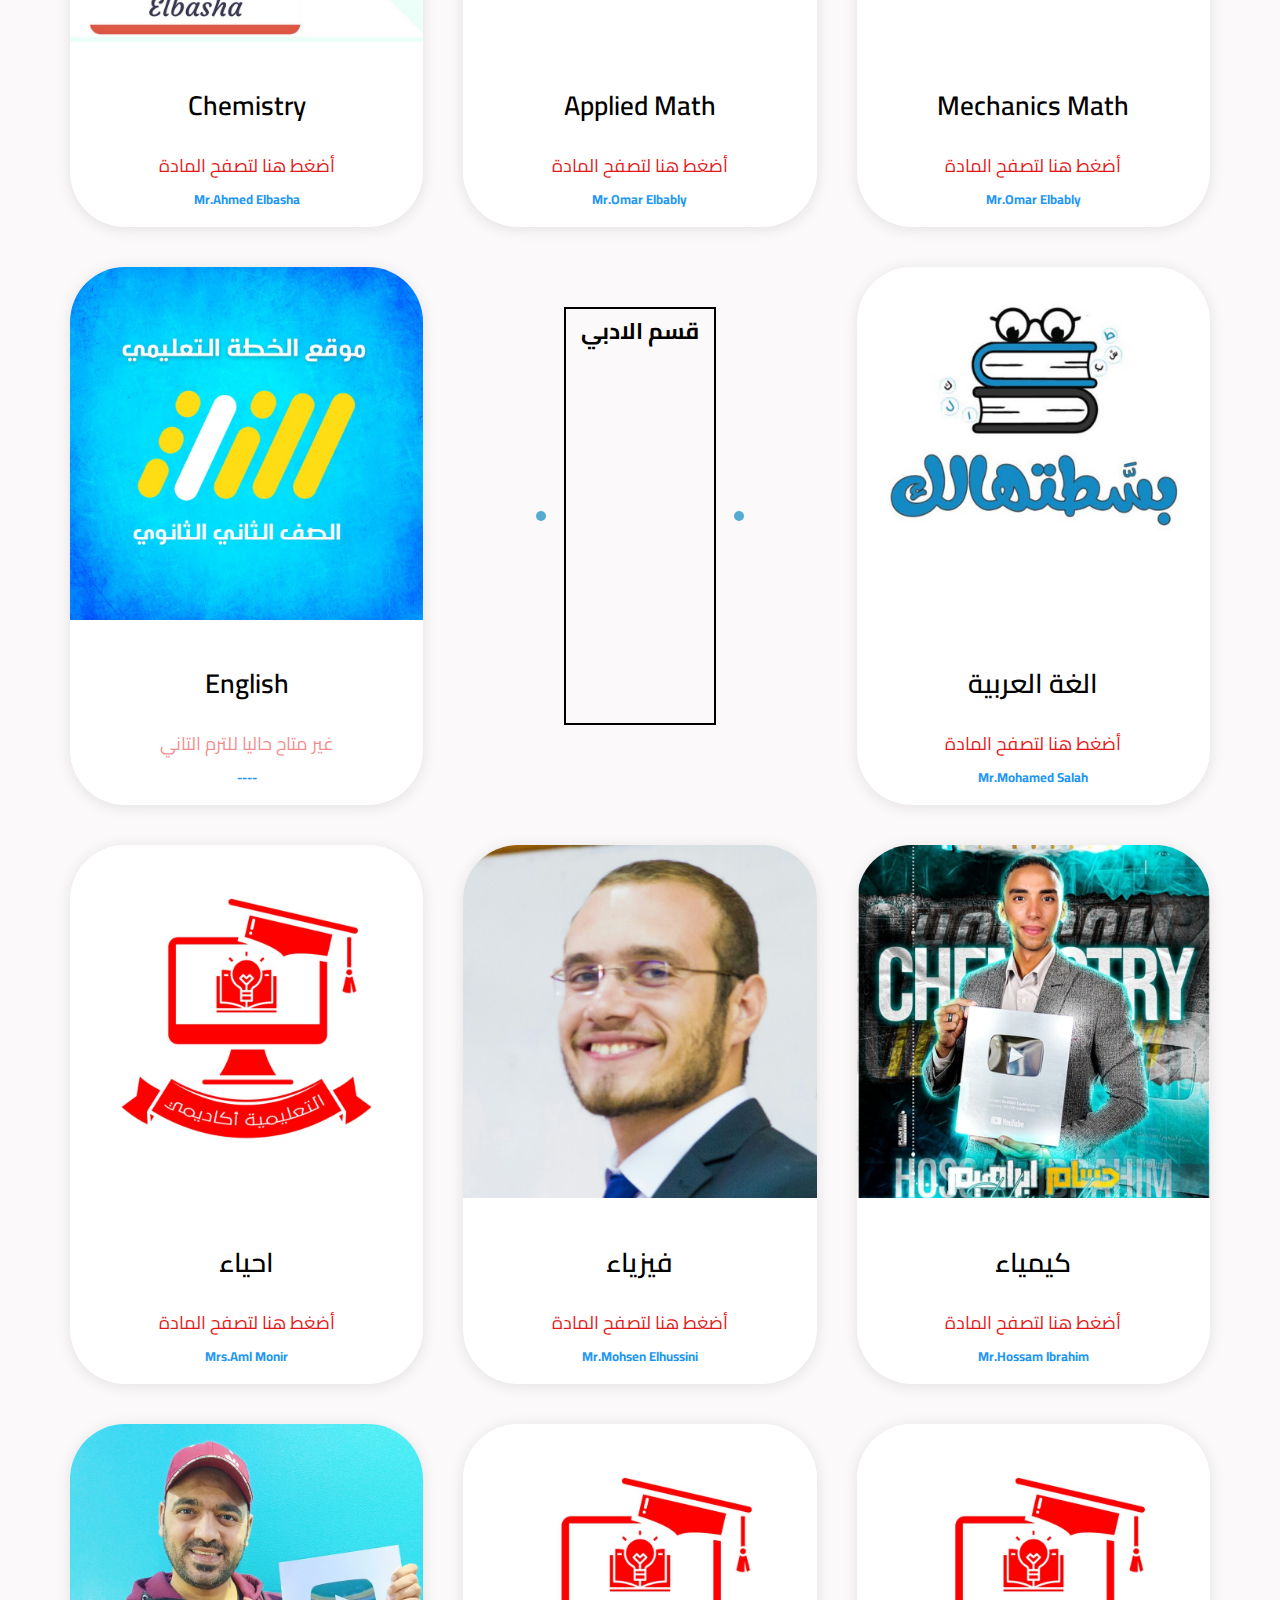
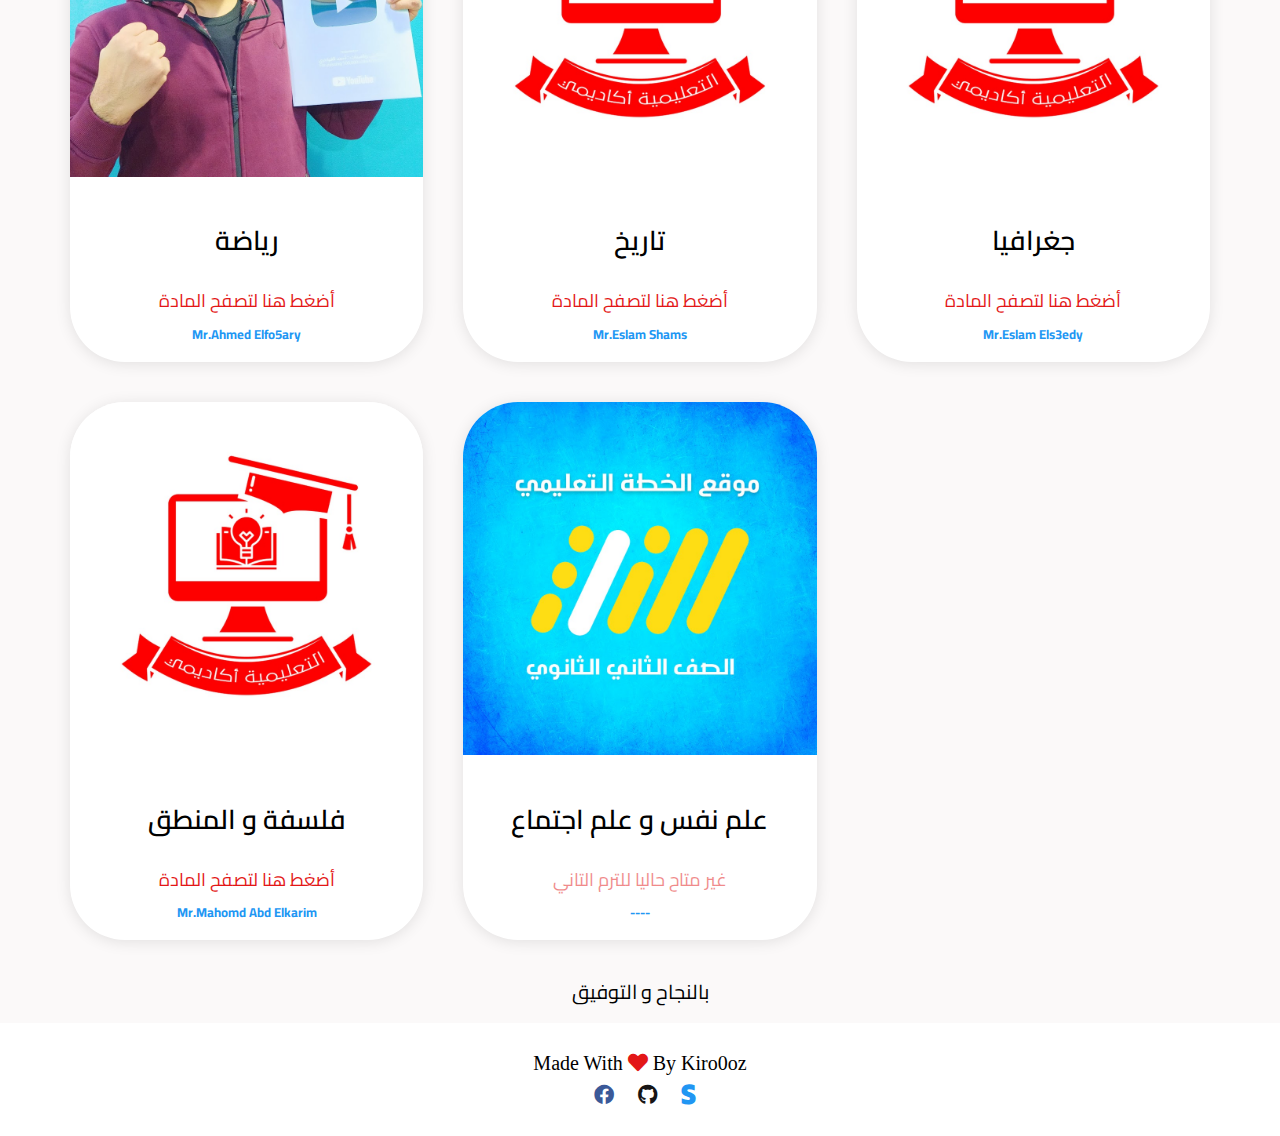
<file: sec_tirm.html>
<!DOCTYPE html>
<html lang="en">

<head>
  <meta charset="UTF-8">
  <meta name="viewport" content="width=\, initial-scale=1.0">
  <title>DROSS</title>
  <!--  Main templete css file -->
  <link rel="stylesheet" href="CSS FOLDER/Work.CSS">
  <link rel="stylesheet" href="CSS FOLDER/home.css">
  <!-- Render all elments normally-->
  <link rel="stylesheet" href="CSS FOLDER/normalize.css">
  <!-- Font Awesome Library -->
  <link rel="stylesheet" href="CSS FOLDER/all.min.css">
  <!-- Google font -->
  <link rel="preconnect" href="https://fonts.googleapis.com">
  <link rel="preconnect" href="https://fonts.gstatic.com" crossorigin>
  <link href="https://fonts.googleapis.com/css2?family=Cairo:wght@200;300;400;600;700;900&display=swap"
    rel="stylesheet">
    <!-- icon IMAGE -->
    <link rel="icon" href="img/education.png">
</head>

<body>
<header>
  <div class="containerr">
    <nav>
      <a href="home.html" class="logo" id="logo">Dross</a>
      <div class="nav-links" id="navLinks">
        <i class="fa fa-times" onclick="hideMenu()"></i>
        <ul>
          <li><a href="home.html" class="active">تاتية ثانوي</a></li>
          <li><a href="first_tirm.html">ترم اول</a></li>
          <li><a href="sec_tirm.html">ترم تاني</a></li>
        </ul>
      </div>
      <i class="fa fa-bars" onclick="showMenu()"></i>
    </nav>
    <div class="text-box">
      <h1> <i class="fas fa-hand-peace"></i>عايزين نجيب السنة دي في شوال</h1>
      <p><a href="#elmy" class="elmy">علمي</a><a href="#adby" class="adby">/ادبي</a></p>
      <p class="first-tirm">ترم تاني</p>
    </div>
  </div>
</header>


<div class="doros" id="doros">
  <div class="heading">
    <a id="elmy">
      <h2>قسم العلمي</h2>
    </a>
  </div>
  <div class="container">
    <div class="box">
      <img src="img/bshalk.jpg" alt="">
      <div class="text-boxx">
        <h3>الغة العربية</h3>
        <a href=https://www.youtube.com/c/%D8%A8%D8%B3%D8%B7%D8%AA%D9%87%D8%A7%D9%84%D9%8311/playlists target="_blank"> أضغط هنا لتصفح المادة</a>
        <p class="mr">Mr.Mohamed Salah</p>
      </div>
    </div>
    <div class="box">
      <img src="img/elt3mia.jpg" alt="">
      <div class="text-boxx">
        <h3>biology</h3>
        <a href=https://www.youtube.com/watch?v=JD4s4cTYd58&list=PLdqVMYpRqXPvw-5wMhHgu-QMcK_r9e2kd&index=33&ab_channel=%D8%A7%D9%84%D8%AA%D8%B9%D9%84%D9%8A%D9%85%D9%8A%D8%A9%D8%A3%D9%83%D8%A7%D8%AF%D9%8A%D9%85%D9%8A target="_blank">أضغط هنا لتصفح المادة</a>
        <p class="mr">Mr.Mohamed Mahomd</p>
      </div>
    </div>
    <div class="box">
      <img src="img/elt3mia.jpg" alt="">
      <div class="text-boxx">
        <h3>Physics</h3>
        <a href=https://www.youtube.com/watch?v=dMis0TYNJuk&list=PLdqVMYpRqXPtzGP_YrjZZbZa3D3enQHDN&index=30&ab_channel=%D8%A7%D9%84%D8%AA%D8%B9%D9%84%D9%8A%D9%85%D9%8A%D8%A9%D8%A3%D9%83%D8%A7%D8%AF%D9%8A%D9%85%D9%8A target="_blank">أضغط هنا لتصفح المادة</a>
        <p class="mr">Mr.Eslam Ragab</p>
      </div>
    </div>
    <div class="box">
      <img src="img/scince.jpg" alt="">
      <div class="text-boxx">
        <h3>Chemistry</h3>
        <a href=https://www.youtube.com/watch?v=ObcHh2I_owM&list=PL9G2b37WxBAKnQFbjJDwj2h8_BglyDcdf&ab_channel=Mr.AhmedElbasha target="_blank">أضغط هنا لتصفح المادة</a>
        <p class="mr">Mr.Ahmed Elbasha</p>
      </div>
    </div>
    <div class="box">
      <img src="img/math.jpg" alt="">
      <div class="text-boxx">
        <h3>Applied Math </h3>
        <a href=https://www.youtube.com/watch?v=6SS6BVs8cAA&list=PLr2PNwjgQsFP6RR1dIVrnnfNYWogK1w1y&ab_channel=MrOmarElbably target="_blank">أضغط هنا لتصفح المادة</a>
        <p class="mr">Mr.Omar Elbably</p>
      </div>
    </div>
    <div class="box">
      <img src="img/math.jpg" alt="">
      <div class="text-boxx">
        <h3>Mechanics Math</h3>
        <a href=https://www.youtube.com/watch?v=45f-TVluqrI&list=PLr2PNwjgQsFMxX_N_RWWx_UxqKzjnKZmv&ab_channel=MrOmarElbably target="_blank">أضغط هنا لتصفح المادة</a>
        <p class="mr">Mr.Omar Elbably</p>
      </div>
    </div>
    <div class="box">
      <img src="img/eh5eta.jpg" alt="">
      <div class="text-boxx">
        <h3>English</h3>
        <a href="#elmy" class="not-avilaple">غير متاح حاليا للترم التاني</a>
        <p class="mr">----</p>
      </div>
    </div>
    <div class="heading">
      <a id="adby">
        <h2>قسم الادبي</h2>
      </a>
    </div>
    <div class="box">
      <img src="img/bshalk.jpg" alt="">
      <div class="text-boxx">
        <h3>الغة العربية</h3>
        <a href=https://www.youtube.com/c/%D8%A8%D8%B3%D8%B7%D8%AA%D9%87%D8%A7%D9%84%D9%8311/playlists target="_blank"> أضغط هنا لتصفح المادة</a>
        <p class="mr">Mr.Mohamed Salah</p>
      </div>
    </div>
    <div class="box">
      <img src="img/elt3mia.jpg" alt="">
      <div class="text-boxx">
        <h3>احياء </h3>
        <a href=https://www.youtube.com/watch?v=kksapYQlv_c&list=PLdqVMYpRqXPs-iRStV3lOX60oR2xFtYHo&index=28&ab_channel=%D8%A7%D9%84%D8%AA%D8%B9%D9%84%D9%8A%D9%85%D9%8A%D8%A9%D8%A3%D9%83%D8%A7%D8%AF%D9%8A%D9%85%D9%8A" target="_blank">أضغط هنا لتصفح المادة</a>
        <p class="mr">Mrs.Aml Monir</p>
      </div>
    </div>
    <div class="box">
      <img src="img/unnamed.jpg" alt="">
      <div class="text-boxx">
        <h3>فيزياء</h3>
        <a href=https://www.youtube.com/watch?v=AJgq3jSq2bE&list=PLHUgzYbc31yhcUpps3fJEkL9CT80LBXIg&ab_channel=MohsenElhussiniElsady target="_blank">أضغط هنا لتصفح المادة</a>
        <p class="mr">Mr.Mohsen Elhussini</p>
      </div>
    </div>
    <div class="box">
      <img src="img/chmistry.jpg" alt="">
      <div class="text-boxx">
        <h3>كيمياء</h3>
        <a href=https://www.youtube.com/watch?v=LbcfEw1FRjI&list=PL1b4Uzcyl5nZptg67Vq17tTcscAEGxT3B&ab_channel=Mr.HossamIbrahiml%D8%AD%D8%B3%D8%A7%D9%85%D8%A7%D8%A8%D8%B1%D8%A7%D9%87%D9%8A%D9%85 target="_blank">أضغط هنا لتصفح المادة</a>
        <p class="mr">Mr.Hossam Ibrahim</p>
      </div>
    </div>
    <div class="box">
      <img src="img/unnamed (2).jpg" alt="">
      <div class="text-boxx">
        <h3>رياضة</h3>
        <a href=https://www.youtube.com/channel/UCwosrv5OsO8ex3wHlpuh76Q/playlists target="_blank">أضغط هنا لتصفح المادة</a>
        <p class="mr">Mr.Ahmed Elfo5ary</p>
      </div>
    </div>
    <div class="box">
      <img src="img/elt3mia.jpg" alt="">
      <div class="text-boxx">
        <h3>تاريخ</h3>
        <a href=https://www.youtube.com/watch?v=rJ4xO6oSZZ8&list=PLdqVMYpRqXPsYsOWqU9BK8FLTTCkRj5mV&index=19&ab_channel=%D8%A7%D9%84%D8%AA%D8%B9%D9%84%D9%8A%D9%85%D9%8A%D8%A9%D8%A3%D9%83%D8%A7%D8%AF%D9%8A%D9%85%D9%8A target="_blank">أضغط هنا لتصفح المادة</a>
        <p class="mr">Mr.Eslam Shams</p>
      </div>
    </div>
    <div class="box">
      <img src="img/elt3mia.jpg" alt="">
      <div class="text-boxx">
        <h3>جغرافيا </h3>
        <a href=https://www.youtube.com/watch?v=bASdt19d3Io&list=PLdqVMYpRqXPvnvAMWD8OVeI82cy-kqKlX&index=20&ab_channel=%D8%A7%D9%84%D8%AA%D8%B9%D9%84%D9%8A%D9%85%D9%8A%D8%A9%D8%A3%D9%83%D8%A7%D8%AF%D9%8A%D9%85%D9%8A target="_blank">أضغط هنا لتصفح المادة</a>
        <p class="mr">Mr.Eslam Els3edy</p>
      </div>
    </div>
    <div class="box">
      <img src="img/elt3mia.jpg" alt="">
      <div class="text-boxx">
        <h3>فلسفة و المنطق </h3>
        <a href=https://www.youtube.com/watch?v=M8aeb-RM0yc&list=PLdqVMYpRqXPvj4k1XfyOf2a_idpK0Uwxa&index=17&ab_channel=%D8%A7%D9%84%D8%AA%D8%B9%D9%84%D9%8A%D9%85%D9%8A%D8%A9%D8%A3%D9%83%D8%A7%D8%AF%D9%8A%D9%85%D9%8A target="_blank">أضغط هنا لتصفح المادة</a>
        <p class="mr">Mr.Mahomd Abd Elkarim</p>
      </div>
    </div>
    <div class="box">
      <img src="img/eh5eta.jpg" alt="">
      <div class="text-boxx">
        <h3>علم نفس و علم اجتماع </h3>
        <a href="#adby" class="not-avilaple">غير متاح حاليا للترم التاني</a>
        <p class="mr">----</p>
      </div>
    </div>
  </div>
</div>

<p class="end">بالنجاح و التوفيق</p>
<footer id="foot">
  <div class="container">
    <div class="copyright">
    <p>Made With <i class="fas fa-heart"></i> By Kiro0oz</p>
    </div>
    <div class="icon">
    <a href="https://www.facebook.com/profile.php?id=100027281080933" target="_blank"><i class="fab fa-facebook"></i></a>
    <a href="https://github.com/Kiro0oz" target="_blank"><i class="fab fa-github"></i></a>
    <a href="https://www.sololearn.com/profile/23362032" target="_blank"><i class="fab fa-stripe-s"></i></a>
  </div>
  </div>
</footer>

<div class="up">
  <a href="#logo">
    <i class="fas fa-angle-up"></i>
  </a>
</div>


<script>
  var navLinks = document.getElementById("navLinks");
  function showMenu() {
    navLinks.style.right = "0"
  }
  function hideMenu() {
    navLinks.style.right = "-200px"
  }
</script>

</body>
</file>
<file: CSS FOLDER/Work.CSS>
* {
  margin: 0;
  box-sizing: border-box;
}
html {
  scroll-behavior: smooth;
}
body {
  font-family: "cairo", sans serif;
  background-color: rgb(251, 249, 249);
}
ul {
  list-style: none;
}
a {
  text-decoration: none;
}
.container {
  padding-left: 15px;
  padding-right: 15px;
  margin-left: auto;
  margin-right: auto;
}
/* small */
@media (min-width: 768px) {
  .container {
    width: 750px;
  }
}
/* medium */
@media (min-width: 992px) {
  .container {
    width: 970px;
  }
}
/* large */
@media (min-width: 1200px) {
  .container {
    width: 1170px;
  }
}

header .container {
  display: flex;
  align-items: center;
  justify-content: space-between;
}
header .logo {
  color: #2196f3;
  font-size: 33px;
  font-weight: bold;
  display: flex;
  align-items: center;
  height: 75px;
  justify-content: flex-start;
}
@media (max-width: 360px) {
  header {
    width: 376px;
  }
}

@media (max-width: 767px) {
  header .logo {
    width: 100%;
    height: 50px;
    padding: 35px 0;
  }
}
header nav > ul {
  display: flex;
}
@media (max-width: 767px) {
  header nav > ul {
    margin: auto;
  }
}
header nav > ul > li {
  transition: 0.3s;
}
.active {
  color: #2196f3;
}
header nav > ul > li > a {
  color: #000;
  display: flex;
  align-items: center;
  justify-content: center;
  margin-left: 75px;
  font-size: 18px;
  overflow: hidden;
  transition: 0.3s;
}
@media (max-width: 700px) {
}

.landing {
  position: relative;
}
.landing .container {
  display: flex;
  align-items: center;
  justify-content: center;
}
.landing i {
  margin-right: 9px;
  color: #54abd2;
}

.landing h1 {
  margin-top: 176px;
  font-weight: 600;
  font-size: 40px;
  color: #000;
}

@media (max-width: 767px) {
  .landing h1 {
    font-size: 23px;
    margin-top: 50px;
  }
}
.landing p {
  display: flex;
  justify-content: center;
  margin-top: 25px;
  font-size: 20px;
}
@media (max-width: 767px) {
  .landing p {
    font-size: 17px;
  }
}

.doros {
  padding-top: 0px;
  padding-bottom: 100px;
  position: relative;
}

.heading {
  text-transform: uppercase;
  padding: 10px 15px;
  border: 2px solid #000;
  width: fit-content;
  margin: 40px auto 80px;
  font-size: 15px;
  position: relative;
  z-index: 1;
}
.heading::before,
.heading::after {
  content: "";
  position: absolute;
  width: 10px;
  height: 10px;
  border-radius: 50%;
  background-color: #54abd2;
  top: 50%;
  transform: translateY(-50%);
}
.heading::before {
  left: -30px;
}
.heading::after {
  right: -30px;
}

.heading a {
  color: #000;
}
.doros .container {
  display: grid;
  grid-template-columns: repeat(auto-fill, minmax(256px, 1fr));
  gap: 40px;
}
@media (max-width: 767px) {
  .doros .container {
    margin-left: 12px;
  }
}

.doros .box {
  box-shadow: 0 2px 15px rgb(0 0 0 / 10%);
  background-color: rgb(255, 255, 255);
  border-radius: 55px;
  overflow: hidden;
  transition: transform 0.3s, box-shadow 0.3s;
}

.doros .box:hover {
  transform: translateY(-10px);
}

.doros .box img {
  max-width: 100%;
}
.doros .text-boxx {
  padding: 20px;
  display: flex;
  align-items: center;
  justify-content: center;
  flex-direction: column;
}
.doros .box:hover .text-boxx h3 {
  color: #2196f3;
}
.doros .text-boxx h3 {
  font-size: 27px;
  font-weight: 600;
  margin: 25px 0 35px;
  transition: 0.3s;
}
.doros .text-boxx a {
  color: #e31717;
  font-size: 18px;
  margin-bottom: 5px;
}

.doros .text-boxx p {
  margin-top: 10px;
  font-size: 13px;
  color: #2196f3;
  font-weight: bold;
}

.end {
  display: flex;
  align-items: center;
  justify-content: center;
  margin-top: -60px;
  font-size: 20px;
  margin-bottom: 20px;
}
footer {
  padding-top: 50px;
  padding-bottom: 30px;
  background-color: #fff;
  position: relative;
}
@media (max-width: 767px) {
  footer {
    width: 100%;
  }
}
footer .container {
  display: flex;
  align-items: center;
  justify-content: center;
}
footer .copyright p {
  font-size: 20px;
  font-family: cursive;
  position: absolute;
  top: 35%;
  left: 50%;
  transform: translate(-50%, -50%);
}
@media (max-width: 767px) {
  footer .copyright p {
    font-size: 15px;
  }
}
footer .copyright i {
  color: #e31717;
}

footer .icon {
  margin-top: 10px;
  margin-right: -29px;
}

footer .icon a {
  margin-right: 20px;
  font-size: 20px;
}
.fa-facebook {
  color: #3b5998;
}
.fa-github {
  color: #171515;
}
.fa-stripe-s {
  color: #2196f3;
}

.up {
  position: fixed;
  right: 0;
  bottom: 0;
  padding: 5px;
  margin-right: 30px;
  margin-bottom: 20px;
  width: 25px;
  height: 25px;
  text-align: center;
  transition: 0.4s;
  animation-name: up;
  animation-duration: 1s;
  animation-iteration-count: infinite;
  z-index: 100;
}
.up i {
  color: #2196f3;
  font-size: 30px;
}
@keyframes up {
  0% {
    transform: translateY(5px);
  }
  50% {
    transform: translateY(-5px);
  }
  100% {
    transform: translatey(5px);
  }
}

.not-avilaple {
  opacity: 0.5;
}
</file>
<file: CSS FOLDER/home.css>
* {
  margin: 0;
  padding: 0;
  font-family: "cairo", sans serif;
}

header {
  min-height: 60vh;
  width: 100%;
  position: relative;
}

.containerr {
  padding-left: 15px;
  padding-right: 15px;
  margin-left: auto;
  margin-right: auto;
  background: #fff;
  position: relative;
  box-shadow: 0 0 10px #ddd;
}

.logo {
  color: #2196f3;
  font-size: 33px;
  font-weight: bold;
  display: flex;
  align-items: center;
  height: 75px;
  justify-content: center;
  text-decoration: none;
}

nav {
  display: flex;
  padding: 2% 8%;
  justify-content: space-between;
  align-items: center;
}

.nav-links {
  flex: 1;
  text-align: right;
}

.nav-links ul li {
  display: inline-block;
  padding: 8px 12px;
  position: relative;
}

.nav-links ul li a {
  color: #000;
}

.text-box {
  width: 90%;
  position: absolute;
  top: 382%;
  left: 50%;
  transform: translate(-50% , -50%);
  text-align: center;
}

.elmy,
.adby {
  color: #2196f3;
  font-weight: bold;
  cursor: pointer;
}

p.first-tirm {
  margin-top: 15px;
  font-size: 15px;
  font-weight: bold;
}



.fa-hand-peace {
  color: #2196f3;
}

nav .fa {
  display: none;
}
.fa-bars {
  color: #2196f3 !important;
}

.active {
  color: #000;
}

@media (max-width: 700px) {
.text-box h1 {
  font-size: 24px;  
  margin-bottom: 22px;
}

  .nav-links ul li {
    display: block;
    margin-bottom: 20px;
    margin-top: 15px;
  }
  .nav-links {
    position: fixed;
    background: #2196f3;
    height: 100%;
    width: 200px;
    top: 0;
    right: -200px;
    text-align: left;
    z-index: 2;
    transition: 1s;
  }
  .nav-links ul li a{
    color: rgb(255, 255, 255);
    padding-left: 100px;
    text-decoration: none;
    font-size: 18px;
    font-family: system-ui;
    transition: 0.6s;
  }
  .nav-links ul li a.active {
    color: #000;
  }
  .nav-links ul li a:hover {
    color: #000;
  }
  nav .fa {
    display: block;
    color: rgb(253, 253, 253);
    margin: 10px;
    font-size: 22px;
    cursor: pointer;
  }
}
</file>
